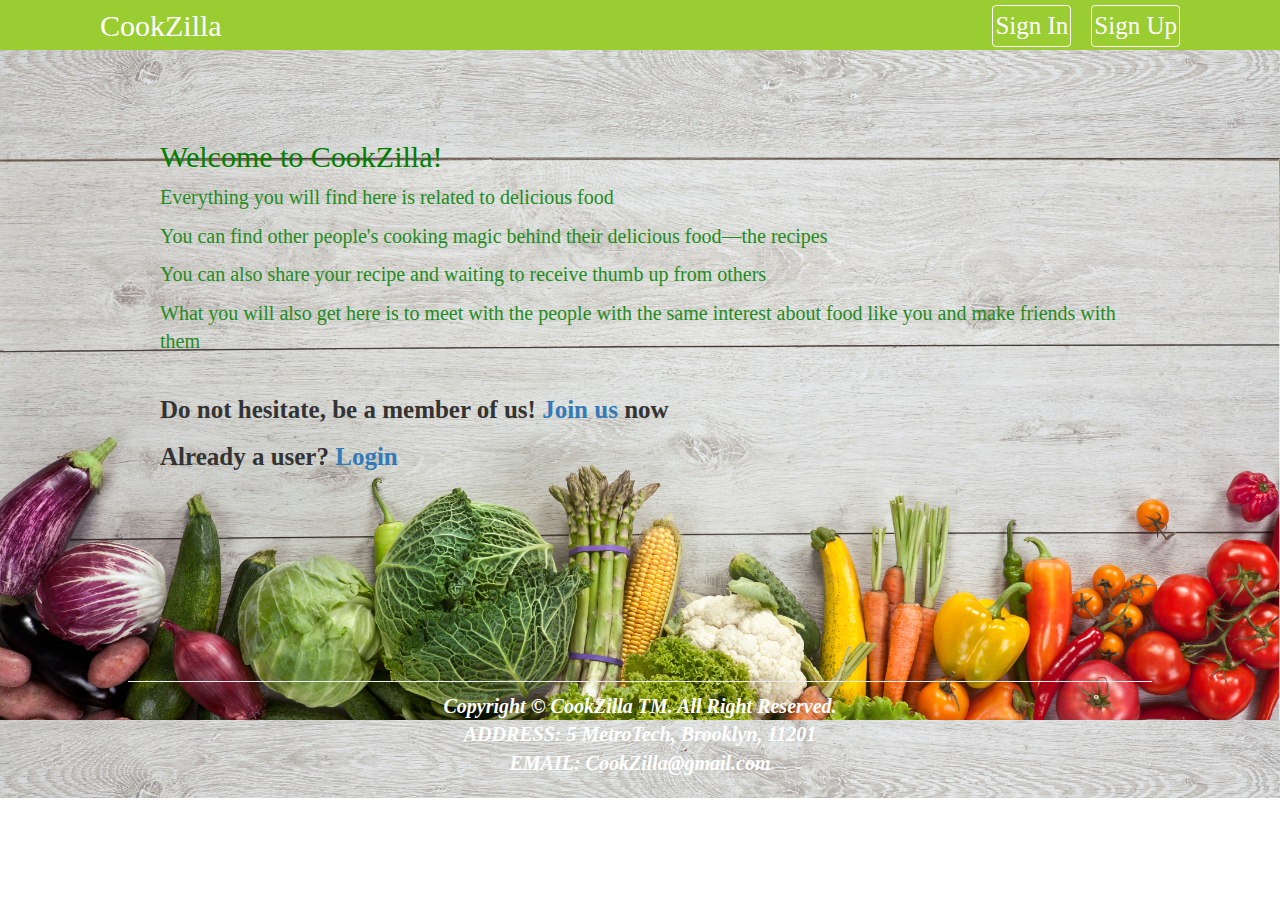
<file: index.html>
<!DOCTYPE html>
<html lang="en">
<head>
    <meta charset="UTF-8">
    <title>CookZilla</title>
    <link rel="stylesheet" href="css/common.css" type="text/css"/>
    <link rel="stylesheet" href="css/bootstrap.min.css" type="text/css"/>
    <link rel="stylesheet" href="css/index_page.css" type="text/css"/>
</head>
<body>
<div class="body" style="width:100%;">
    <div class="header">
        <div id="goHome">
            <a href="." style="text-decoration : none;">CookZilla</a>
        </div>
        <div class="signButton" style="margin-right: 100px;">
            <a href="html/register.php" style="text-decoration : none;">Sign Up</a>
        </div>
        <div class="signButton">
            <a href="html/login.php" style="text-decoration : none;">Sign In</a>
        </div>
    </div>

    <div id="welcome" class="welcome">
        <h1>Welcome to CookZilla!</h1>
        <p>Everything you will find here is related to delicious food</p>
        <p>You can find other people's cooking magic behind their delicious food—the recipes</p>
        <p>You can also share your recipe and waiting to receive thumb up from others</p>
        <p>What you will also get here is to meet with the people with the same interest about food like you and make friends with them</p>
        <h2>Do not hesitate, be a member of us! <a href="html/register.php">Join us</a> now</h2>
        <h3>Already a user? <a href="html/login.php">Login</a></h3>
    </div>
    
    <div class="footer" style="color:white;">
        <div>Copyright &copy; CookZilla TM. All Right Reserved.</div>
        <div>ADDRESS: 5 MetroTech, Brooklyn, 11201</div>
        <div>EMAIL: CookZilla@gmail.com</div>
    </div>
</div>
</body>
</html>
</file>
<file: css/common.css>
.body{
    width:1280px;
    margin:auto;
    position:relative;
    font-family: Garamond;
}

/******** header ********/
.header {
    width:100%;
    height:50px;
    margin:auto;
    margin-bottom: 30px;
    position: relative;
    background-color: yellowgreen;
    font-family: Garamond;
    text-align: center;
    position: relative;
    color: white;
}

#goHome{
    float:left;
    margin-left: 100px;
    margin-top: 5px;
    font-size: 30px;
}

.header a{
    color:white;
    text-decoration : none;
}

.signButton{
    float:right;
    margin-right: 20px;
    margin-top: 5px;
    font-size: 25px;
    border-radius: 4px;
    border:1px solid;
    padding:2px 2px 2px 2px;
}

/******** footer ********/
.footer{
    width:80%;
    text-align:center;
    font-size:16px;
    border-top: solid #eeeeee 1px;
    padding-top: 10px;
    margin:auto;
    padding-bottom: 20px;
    color: black;
    font-size: 20px;
    font-weight: bold;
    font-family:Garamond;
    font-style: oblique;
}
</file>
<file: css/index_page.css>
.body{
    background-image: url("../img/background.jpg");
    background-size: 100%;
}

.welcome{
    width: 960px;
    background-color: transparent;
    font-size: medium;
    font-family: Garamond;
    margin: auto;
    margin-top: 70px;
    margin-bottom: 200px;
    font-family: Georgia;
    overflow: auto;
}

.welcome h1{
    font-size: 30px;
    color: green;
}

.welcome p{
    font-size: 20px;
    color: forestgreen;
}

.welcome h2{
    font-size: 25px;
    font-weight:bolder;
    margin-top: 40px;
}

.welcome h3{
    font-size: 25px;
    font-weight:bold;
}
</file>
